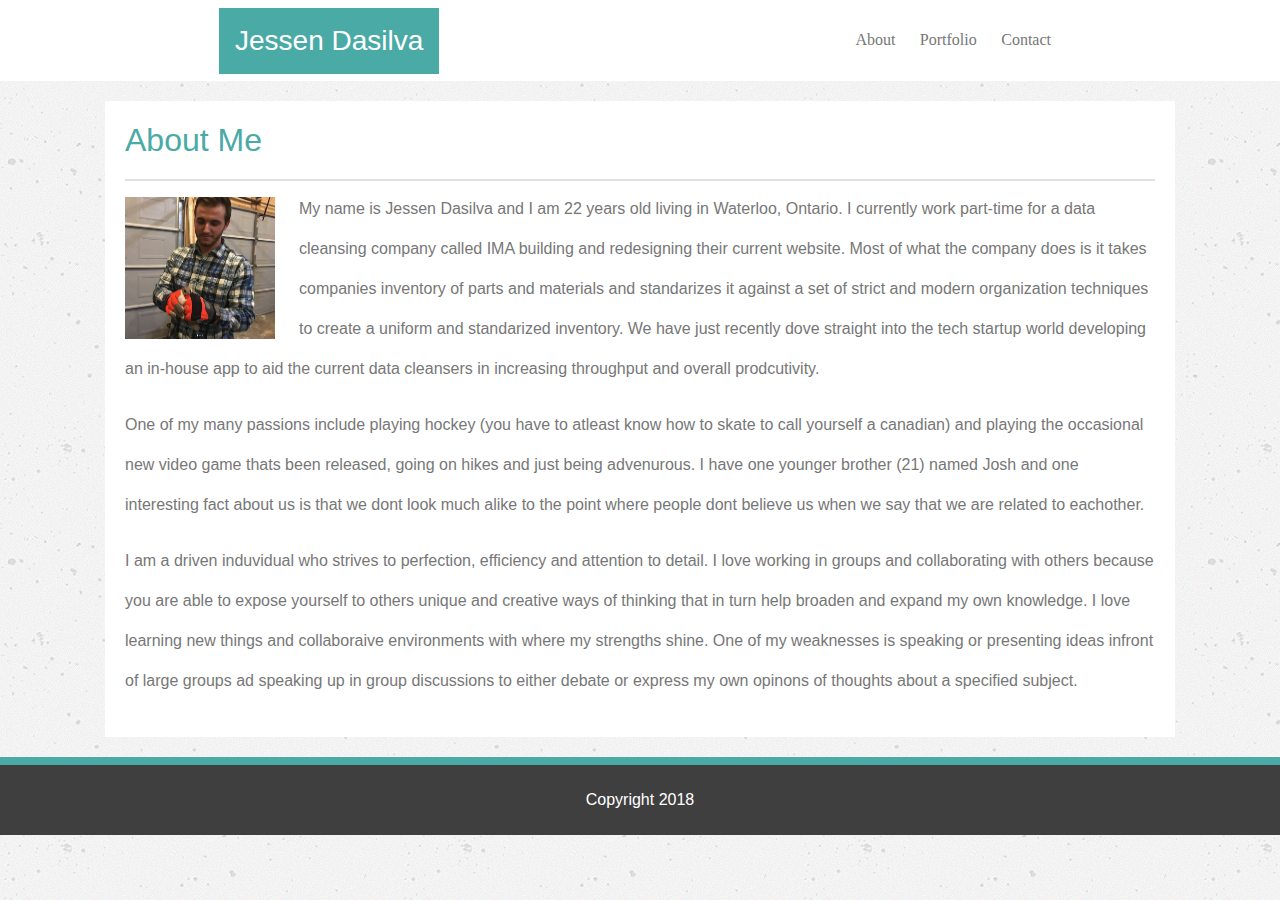
<file: index.html>
<!DOCTYPE html>
<html lang="en-us">

<head>
    <meta charset="utf-8" />
    <meta http-equiv="X-UA-Compatible" content="IE=edge">
    <title>Page Title</title>
    <meta name="viewport" content="width=device-width, initial-scale=1">
    <link rel="stylesheet" type="text/css" media="screen" href="./styles/reset.css" />
    <link rel="stylesheet" type="text/css" media="screen" href="./styles/styles.css" />
    <link rel="stylesheet" type="text/css" media="screen" href="https://stackpath.bootstrapcdn.com/bootstrap/4.1.3/css/bootstrap.min.css" />
</head>

<body background="./images/concrete-texture.png">

    <div class="d-flex navbar justify-content-around">
        <div class="headerDiv">
            <h1 class="headerName">Jessen Dasilva</h1>
        </div>
        <div class="linksDiv">
            <a class="links" href="index.html">About</a>
            <a class="links" href="portfolio.html">Portfolio</a>
            <a class="links" href="contact.html">Contact</a>
        </div>
    </div>
    <div class="container">
        <div class="aboutMeContainer justify-content-center">
            <h2 class="aboutTitle">About Me</h2>
            <p class="aboutParagraph">
                <!-- Change the align value with css to get the text to wrap to the picture -->
                <img class="mr-4 pt-2" src="./images/profilePicture2.PNG" alt="profilePicture" align="left" height="150"
                    width="150">
                My name is Jessen Dasilva and I am 22 years old living in Waterloo, Ontario.
                I currently work part-time for a data cleansing company called IMA building and redesigning their
                current website.
                Most of what the company does is it takes companies inventory of parts and materials and standarizes it
                against a set of strict and
                modern organization techniques to create a uniform and standarized inventory. We have just recently
                dove straight into the tech startup world
                developing an in-house app to aid the current data cleansers in increasing throughput and overall
                prodcutivity.

                <p class="aboutParagraph"> One of my many passions include playing hockey (you have to atleast know how
                    to skate to call
                    yourself a canadian) and playing the occasional new video game thats been released, going on hikes
                    and just being advenurous.
                    I have one younger brother (21) named Josh and one interesting fact about us is that we dont look
                    much
                    alike to the point where people dont believe us when we say that we are related to eachother.
                </p>
                <p class="aboutParagraph">
                    I am a driven induvidual who strives to perfection, efficiency and attention to detail. I love
                    working in groups and collaborating
                    with others because you are able to expose yourself to others unique and creative ways of thinking
                    that in turn help broaden and expand
                    my own knowledge. I love learning new things and collaboraive environments with where my strengths
                    shine.

                    One of my weaknesses is speaking or presenting ideas infront of large groups ad speaking up in
                    group discussions to either debate or express my
                    own opinons of thoughts about a specified subject.
                </p>

            </p>
        </div>
    </div>

    <div class="footer">
        Copyright 2018
    </div>

</body>

</html>
</file>
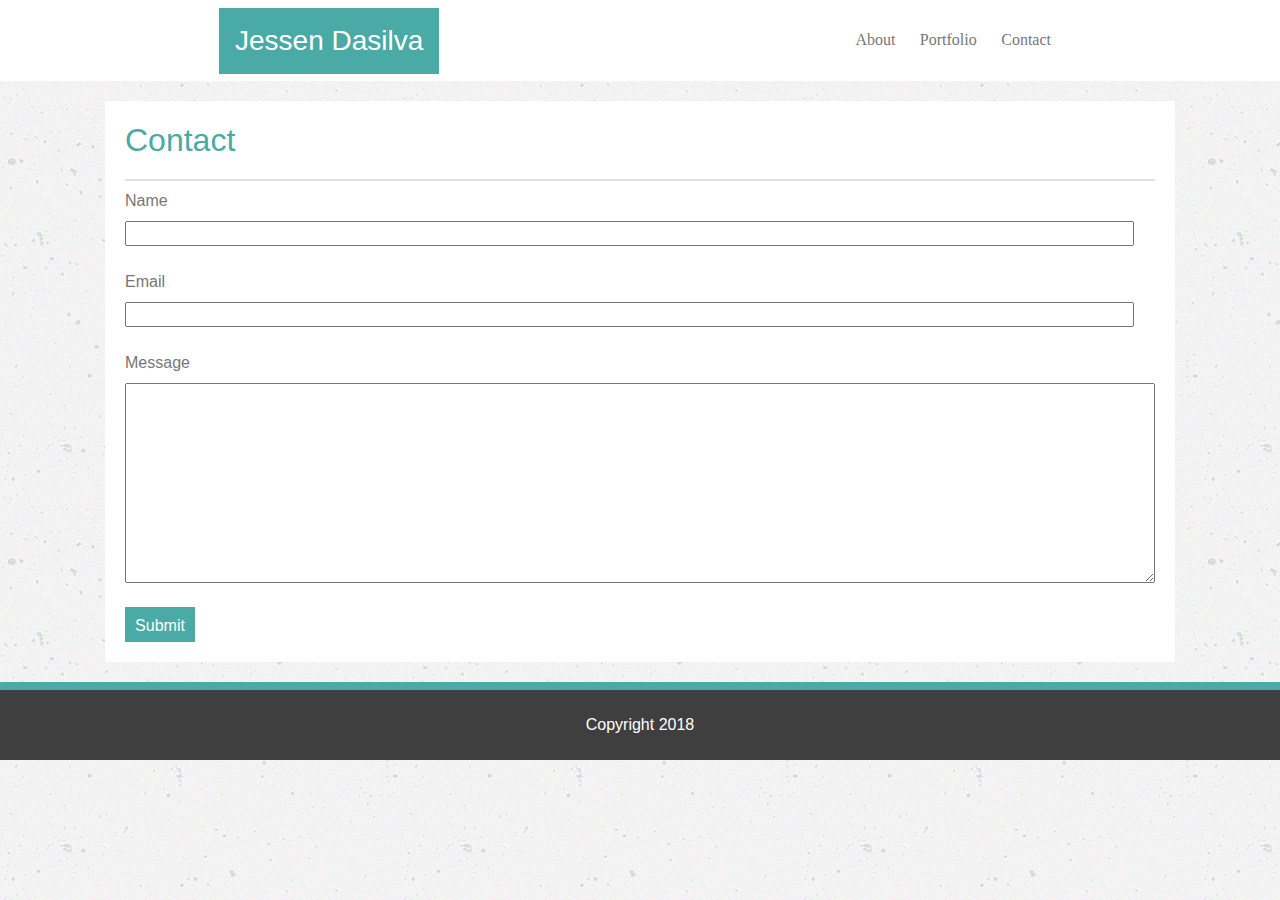
<file: contact.html>
<!DOCTYPE html>
<html>

<head>
    <meta charset="utf-8" />
    <meta http-equiv="X-UA-Compatible" content="IE=edge">
    <title>Page Title</title>
    <meta name="viewport" content="width=device-width, initial-scale=1">
    <link rel="stylesheet" type="text/css" media="screen" href="./styles/reset.css" />
    <link rel="stylesheet" type="text/css" media="screen" href="./styles/styles.css" />
    <link rel="stylesheet" type="text/css" media="screen" href="https://stackpath.bootstrapcdn.com/bootstrap/4.1.3/css/bootstrap.min.css" />
</head>

<body background="./images/concrete-texture.png">

    <div class="navbar justify-content-around">
        <div class="headerDiv">
            <h1 class="headerName">Jessen Dasilva</h1>
        </div>
        <div class="linksDiv">
            <a class="links" href="index.html">About</a>
            <a class="links" href="portfolio.html">Portfolio</a>
            <a class="links" href="contact.html">Contact</a>
        </div>
    </div>

    <div class="container aboutMe">
        <div id="formContainer">
            <h2 class="aboutTitle">Contact</h2>
            <form id="formInput">
                <div id="innerFormDiv">
                    <label for="nameInput">Name</label>
                    <input type="text" id="nameInput"><br>

                    <label for="emailInput">Email</label>
                    <input type="text" id="emailInput"><br>

                    <label for="messageInput">Message</label>
                    <textarea id="textarea" rows="4" cols="50" height="300px"></textarea>
                </div>
            </form>
            <br>
            <div id="submitButton">
                Submit
            </div>
        </div>
    </div>

    <div class="footer">
        Copyright 2018
    </div>

</body>

</html>
</file>
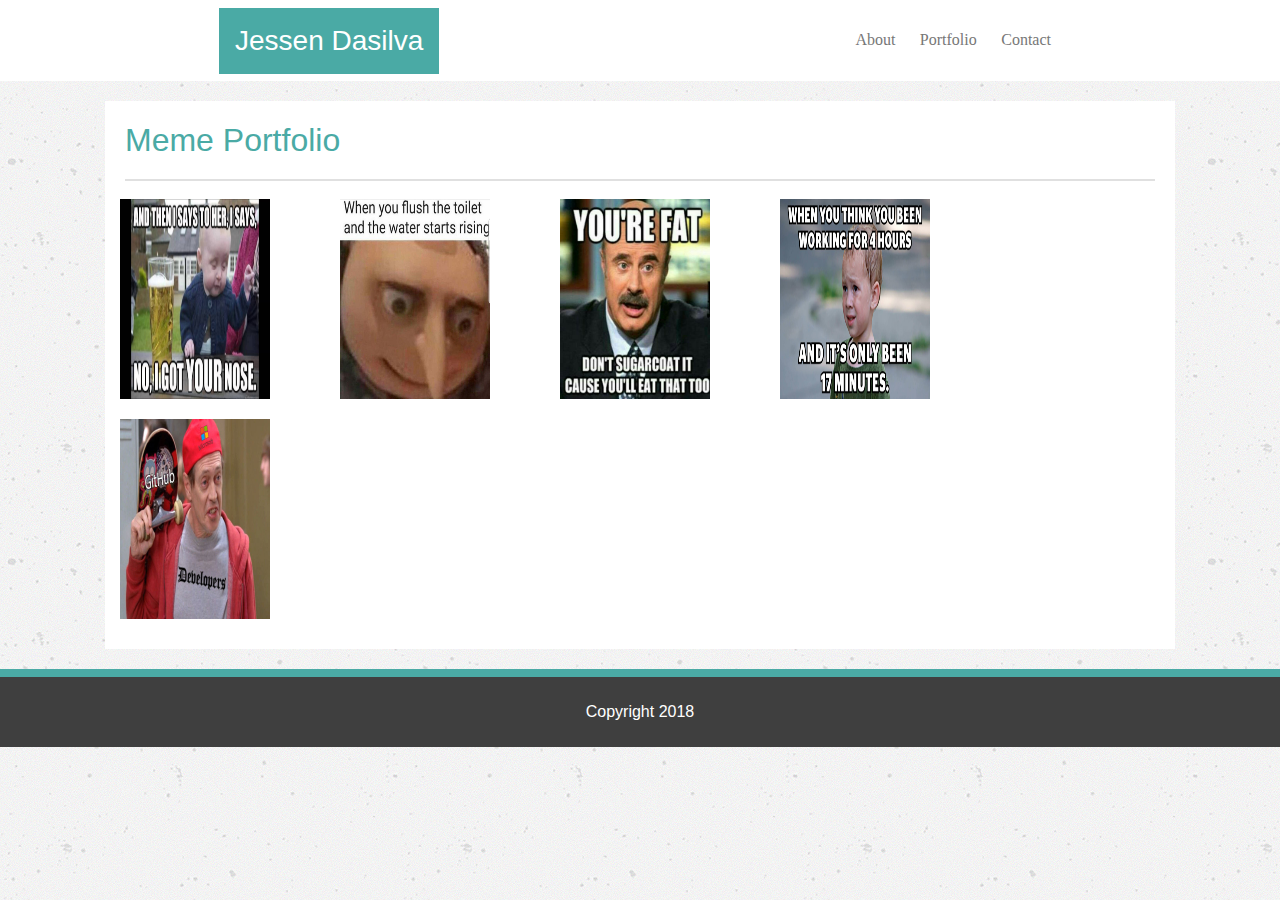
<file: portfolio.html>
<!DOCTYPE html>
<html>

<head>
    <meta charset="utf-8" />
    <meta http-equiv="X-UA-Compatible" content="IE=edge">
    <title>Page Title</title>
    <meta name="viewport" content="width=device-width, initial-scale=1">
    <link rel="stylesheet" type="text/css" media="screen" href="./styles/reset.css" />
    <link rel="stylesheet" type="text/css" media="screen" href="./styles/styles.css" />
    <link rel="stylesheet" type="text/css" media="screen" href="https://stackpath.bootstrapcdn.com/bootstrap/4.1.3/css/bootstrap.min.css" />
</head>

<body background="./images/concrete-texture.png">

    <div class="d-flex navbar justify-content-around">
        <div class="headerDiv">
            <h1 class="headerName">Jessen Dasilva</h1>
        </div>
        <div class="linksDiv">
            <a class="links" href="index.html">About</a>
            <a class="links" href="portfolio.html">Portfolio</a>
            <a class="links" href="contact.html">Contact</a>
        </div>
    </div>

    <div class="container aboutMe">
        <div class=porfolioDivContent>
            <h2 class="aboutTitle">Meme Portfolio</h2>
            <div class="d-flex row">
                <div>
                    <img class="portfolioImages" src="./images/baby-meme.jpeg">
                </div>
                <div>
                    <img class="portfolioImages" src="./images/dispicable-meme.jpg">
                </div>
                <div>
                    <img class="portfolioImages" src="./images/drphil-meme.jpg">
                </div>
                <div>
                    <img class="portfolioImages" src="./images/work-meme.jpg">
                </div>
                <div>
                    <img class="portfolioImages" src="./images/microsoft-meme.jpg">
                </div>
            </div>
        </div>
    </div>

    <div class="footer">
        Copyright 2018
    </div>

</body>

</html>
</file>
<file: styles/styles.css>
body, html{
    margin: 0;
    padding: 0;
    min-height: 100%;
}
.links{
    padding: 10px;
    font-family: 'Georgia', Times, Times New Roman, serif;
    text-decoration: none;
    color: #777777;
}
.navbar{
    flex: 0;
    background-color: #ffffff;
}
.headerName{
    background-color: #4aaaa5;
    padding: 16px;
    margin-bottom: -1px;
    color: #ffffff;
    font-size: 28px;
}
.aboutMe{
    flex:1;
}
.aboutMeContainer{
    background-color: #ffffff;
    margin: 20px;
    padding: 20px;
    justify-content: center;
}
.aboutTitle{
    color: #4aaaa5;
    border-bottom: 2px solid #e0e0e0;
    padding-bottom: 20px;
}
.aboutParagraph{
    font-family: 'Arial', 'Helvetica Neue', Helvetica, sans-serif;
    line-height: 40px;
    color: #777777;
}
.porfolioDivContent{
    background-color: #ffffff;
    margin: 20px;
    padding: 20px;
}
.portfolioImages{
    height: 200px;
    width: 200px;
    margin: 10px;
    padding-right: 50px;
}
.footer{
    background-color: #3f3f3f;
    text-align: center;
    line-height: 70px;
    color: #ffffff;
    border-top: 8px solid #4aaaa5;
}
#formContainer{
    flex: 1;
    background-color: #ffffff;
    margin: 20px;
    padding: 20px;
}
#innerFormDiv{
    display: flex;
    flex-direction: column;
    font-family: 'Arial', 'Helvetica Neue', Helvetica, sans-serif;
    color: #777777;
}
#textarea{
    height: 200px;
}
#emailInput,
#nameInput {
    height: 25px;
    width: 98%;
}
#submitButton{
    background-color: #4aaaa5;
    color: #ffffff;
    text-align: center;
    padding: 7px;
    height: 35px;
    width: 70px;
    font-family: 'Arial', 'Helvetica Neue', Helvetica, sans-serif;
}
</file>
